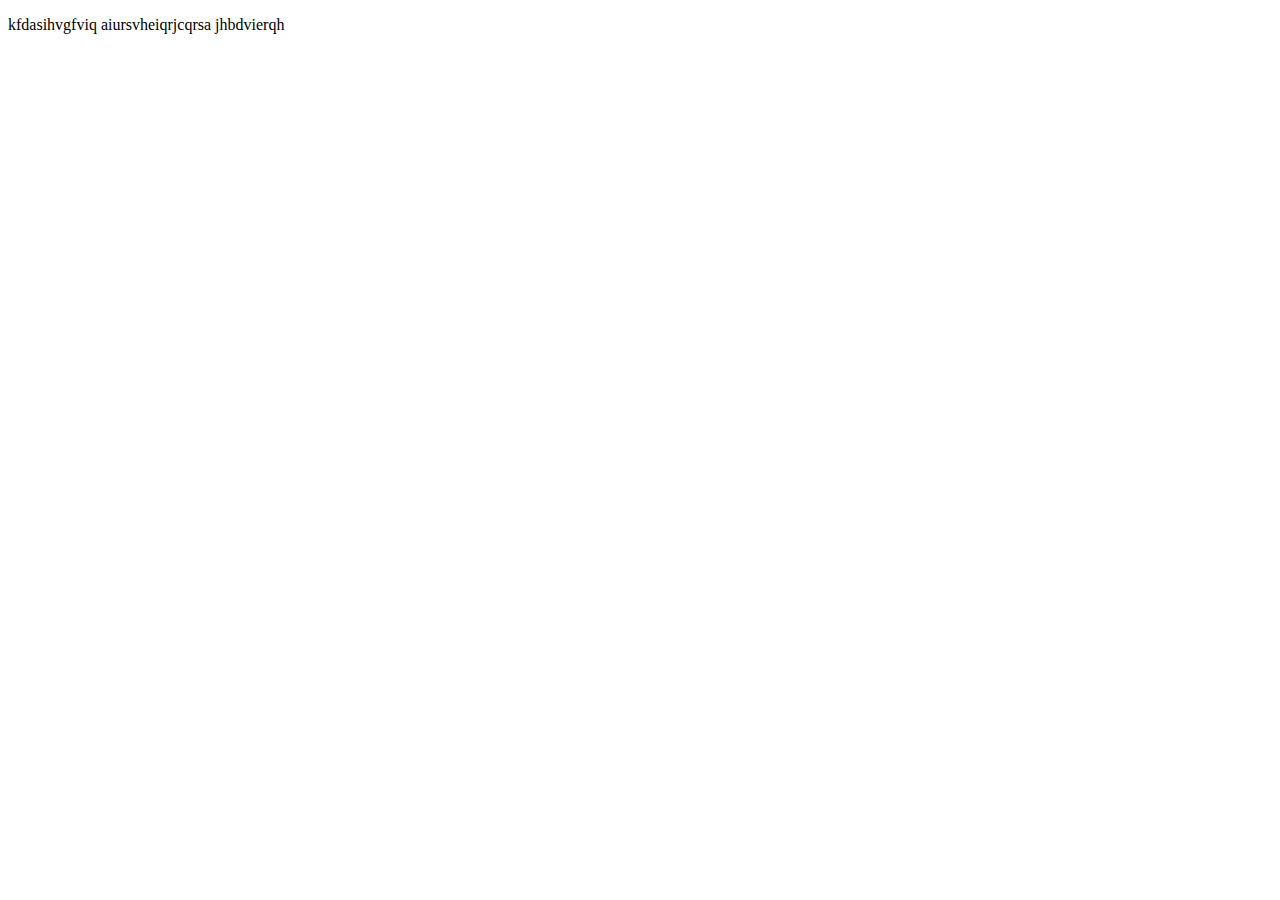
<file: templates/contact.html>
<!DOCTYPE html>
<html lang="en">
<head>
    <meta charset="UTF-8">
    <meta name="viewport" content="width=device-width, initial-scale=1.0">
    <meta http-equiv="X-UA-Compatible" content="ie=edge">
    <title>Document</title>
</head>
<body>
    <div>
    <p>kfdasihvgfviq aiursvheiqrjcqrsa jhbdvierqh</p>
    </div>
</body>
</html>
</file>
